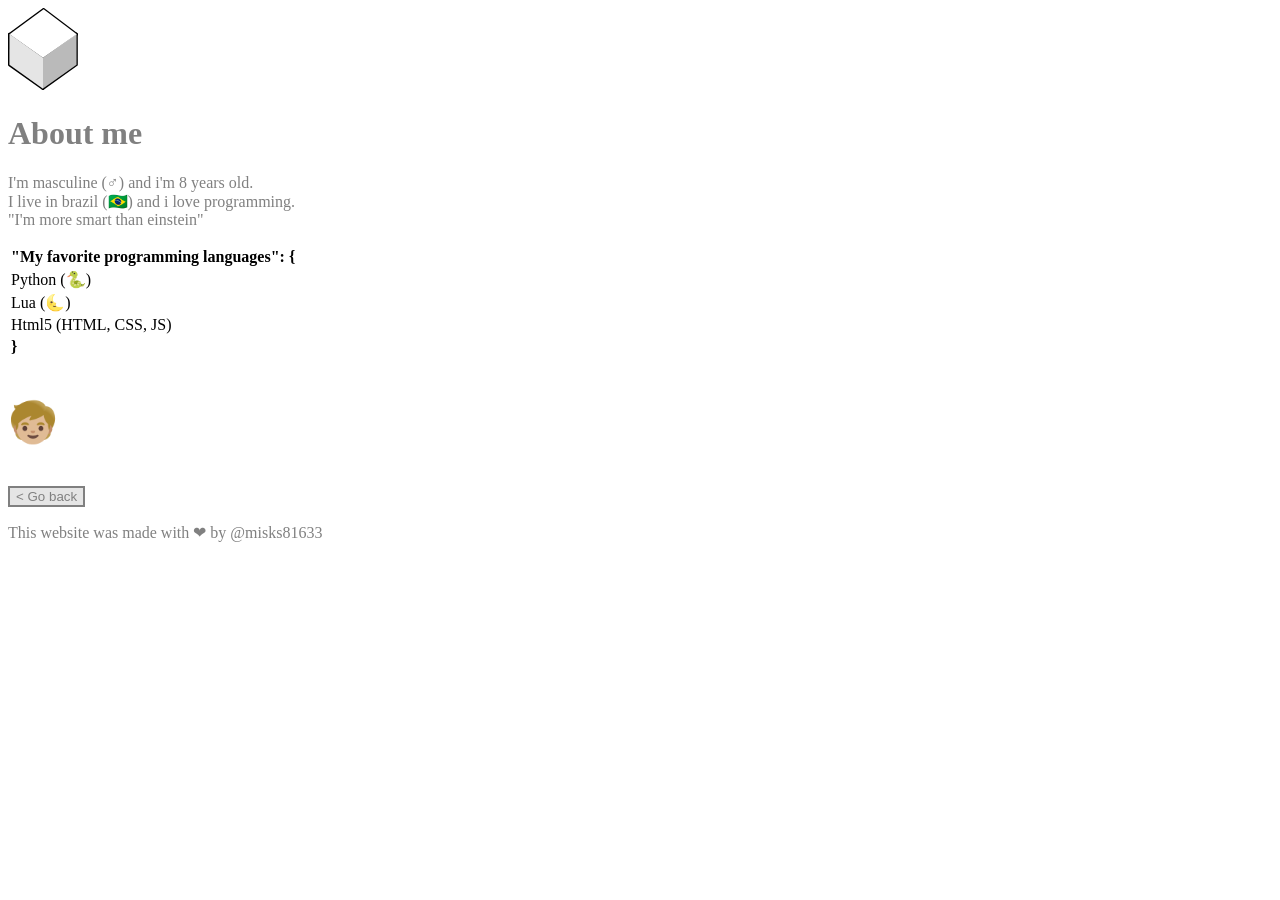
<file: pages/about-me.html>
<!DOCTYPE html>
<html>
  <head>
    <style>
      h1, p {
        color: gray;
      }
      button {
        border: 2px solid;
        border-color: gray;
        background-color: #e5e5e5;
        color: gray;
      }
    </style>
    <meta name="viewport" content="width=device-width, initial-scale=1.0">
    <title>Mateus's Webpage</title>
  </head>
  <body>
    <img src="../cubeLogo.svg" alt="my logo" width="70">
    <h1>About me</h1>
    <p>I'm masculine (<span style="font-size=40px">♂</span>) and i'm 8 years old.<br> I live in brazil (🇧🇷) and i love programming.<br>"I'm more smart than einstein"</p>
    <table>
      <tr>
        <th>"My favorite programming languages": {</th>
      </tr>
      <tr>
        <td>Python (🐍)</td>
      </tr>
      <tr>
        <td>Lua (🌜)</td>
      </tr>
      <tr>
        <td>Html5 (HTML, CSS, JS)</td>
      </tr>
      <tr>
        <td><strong>}</strong></td>
      </tr>
    </table>
    <p style="font-size: 40px;">🧒🏼</p>
    <button onclick="window.location.replace('https://miskshatesnumberblocks.github.io/')"> < Go back</button>
    <p>This website was made with ❤ by @misks81633</p>
  </body>
    </html>
</file>
